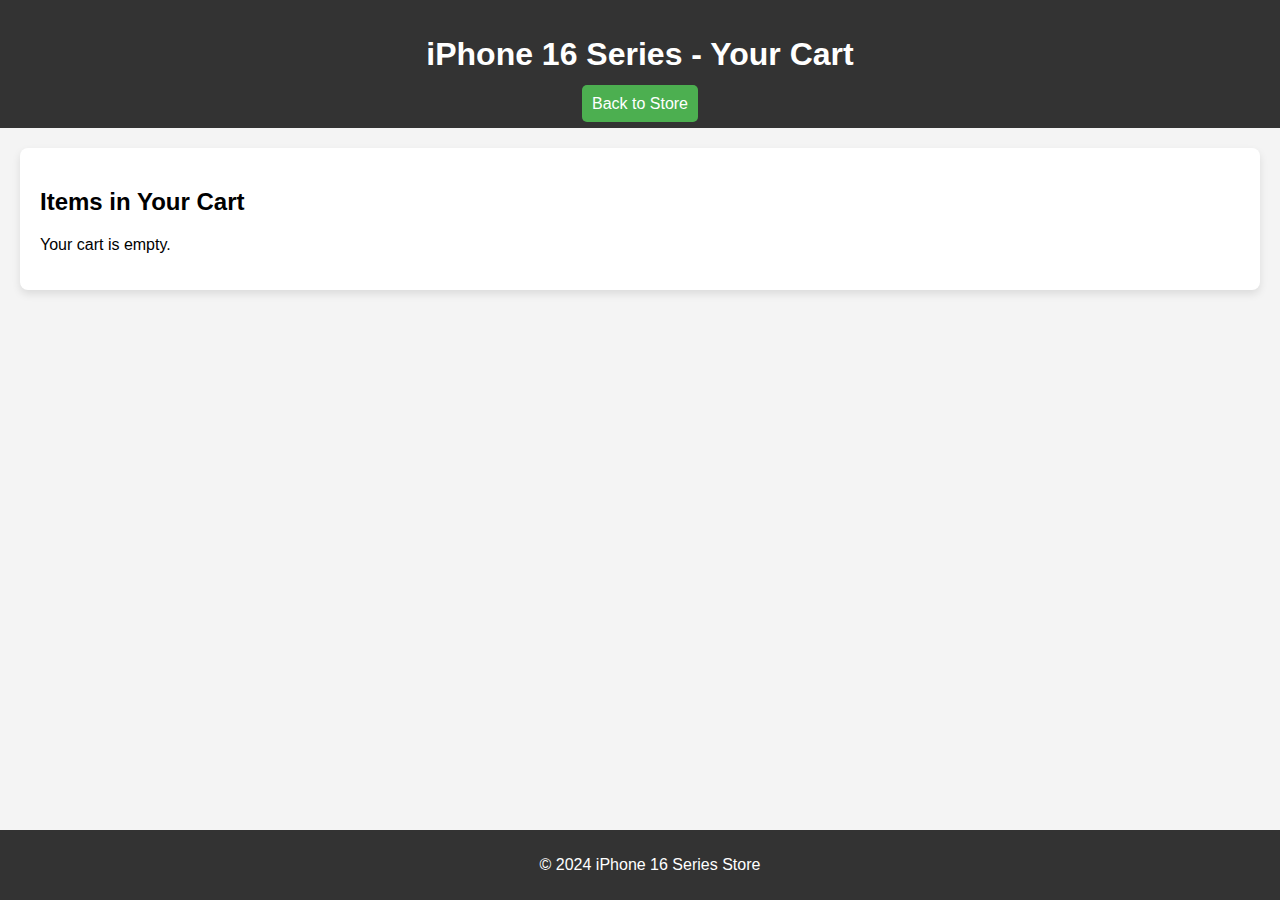
<file: cart.html>
<!DOCTYPE html>
<html lang="en">
<head>
    <meta charset="UTF-8">
    <meta name="viewport" content="width=device-width, initial-scale=1.0">
    <title>Your Cart</title>
    <link rel="stylesheet" href="cart.css">
</head>
<body>
    <header>
        <h1>iPhone 16 Series - Your Cart</h1>
        <nav>
            <a href="index.html" id="cart-link">Back to Store</a>
        </nav>
    </header>

    <section id="cart-items">
        <h2>Items in Your Cart</h2>
        <div id="cart-list">
            <!-- Cart items will be dynamically added here -->
        </div>
        <p id="cart-total"></p>
    </section>

    <footer>
        <p>&copy; 2024 iPhone 16 Series Store</p>
    </footer>

    <script src="cart.js"></script>
</body>
</html>
</file>
<file: cart.css>
/* General styling for the cart page */
body {
    font-family: Arial, sans-serif;
    background-color: #f4f4f4;
    margin: 0;
    padding: 0;
}

header {
    background-color: #333;
    color: white;
    padding: 15px;
    text-align: center;
}

header nav a {
    color: white;
    text-decoration: none;
    padding: 10px;
    background-color: #4CAF50;
    border-radius: 5px;
}

header nav a:hover {
    background-color: #45a049;
}

#cart-items {
    padding: 20px;
    margin: 20px;
    background-color: white;
    border-radius: 8px;
    box-shadow: 0 4px 8px rgba(0, 0, 0, 0.1);
}

.cart-item {
    padding: 10px;
    margin-bottom: 10px;
    background-color: #f9f9f9;
    border-radius: 8px;
    box-shadow: 0 2px 4px rgba(0, 0, 0, 0.1);
}

.cart-item p {
    margin: 5px 0;
}

footer {
    background-color: #333;
    color: white;
    text-align: center;
    padding: 10px;
    position: fixed;
    bottom: 0;
    width: 100%;
}
</file>
